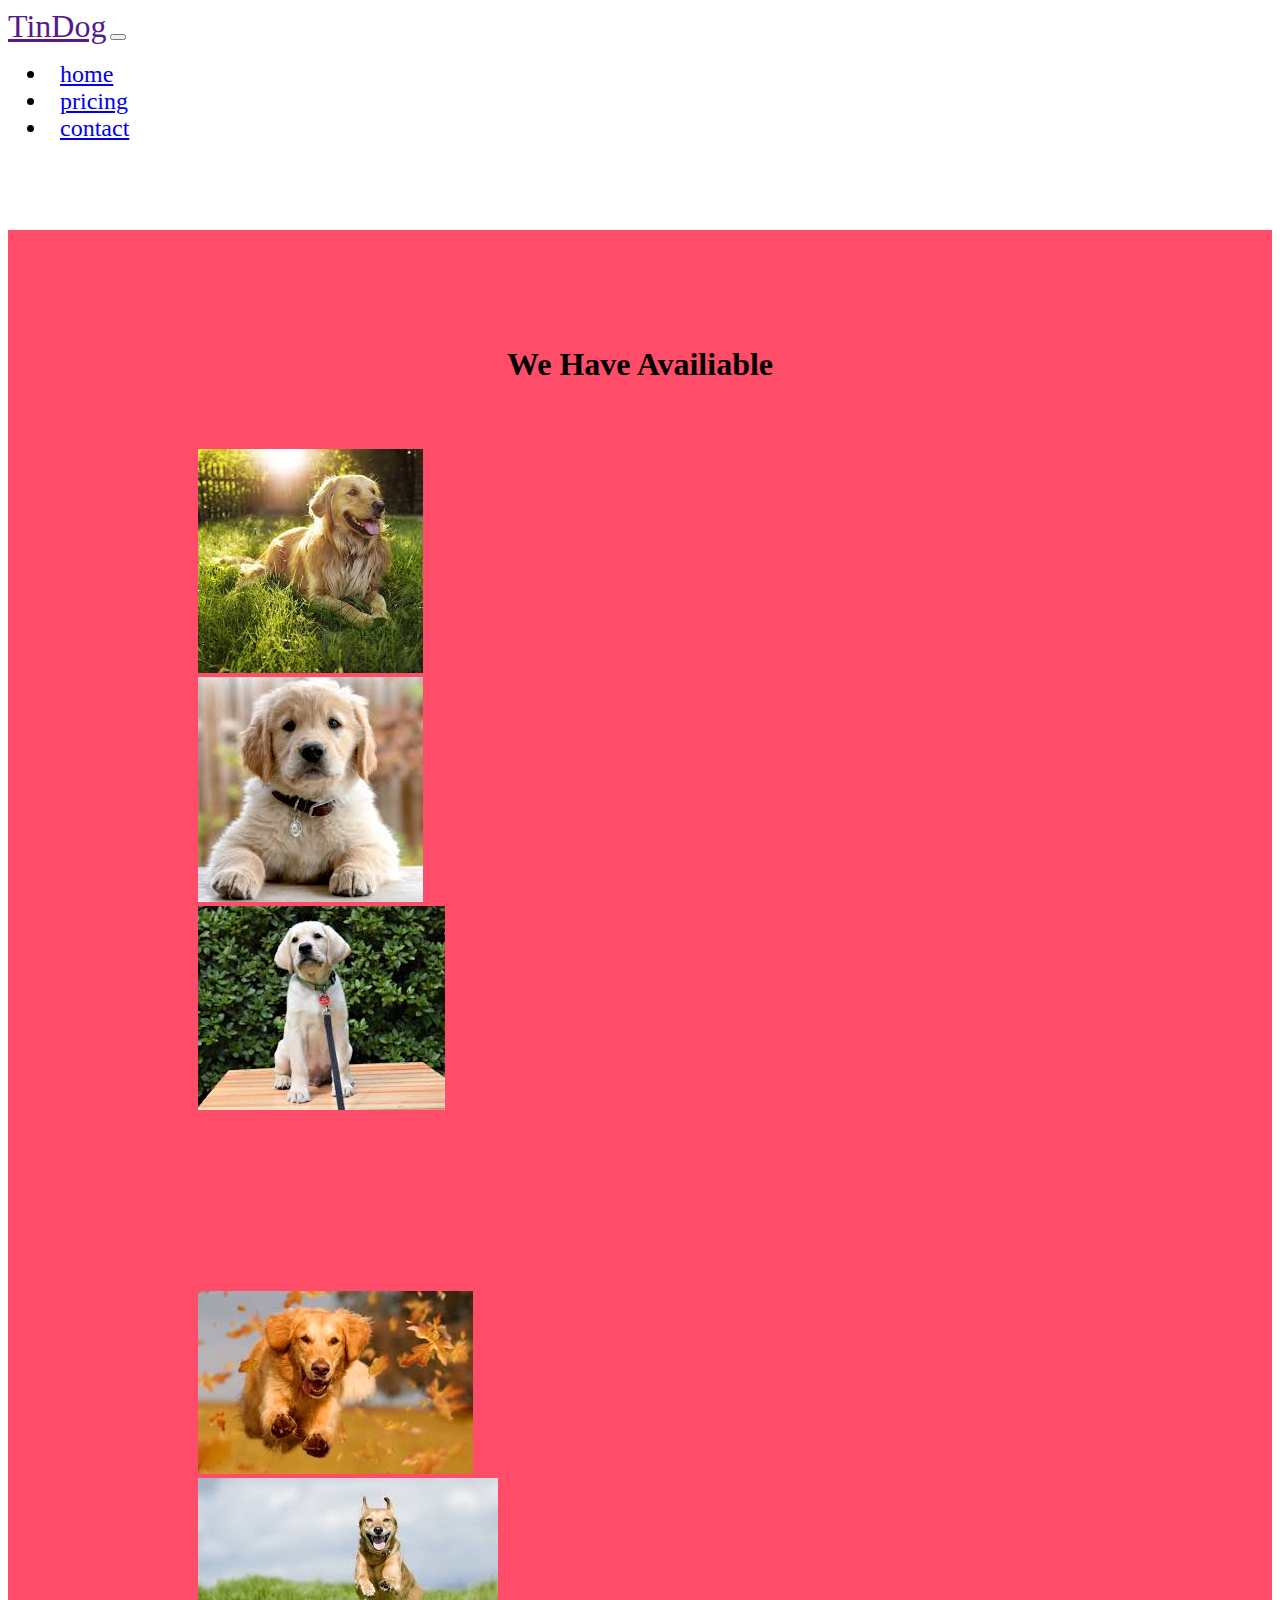
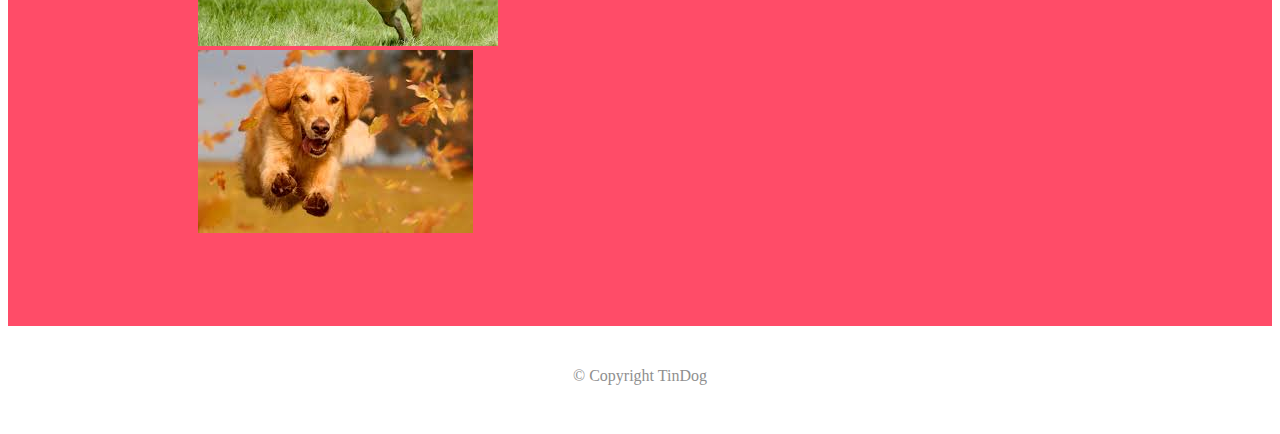
<file: Download.html>
<!DOCTYPE html>
<html lang="en" dir="ltr">
  <head>
    <meta charset="utf-8">
    <title>Download</title>
    <link rel="stylesheet"href="https://cdn.jsdelivr.net/npm/bootstrap@5.1.3/dist/css/bootstrap.min.css" rel="stylesheet" integrity="sha384-1BmE4kWBq78iYhFldvKuhfTAU6auU8tT94WrHftjDbrCEXSU1oBoqyl2QvZ6jIW3" crossorigin="anonymous">
    <script src="https://cdn.jsdelivr.net/npm/bootstrap@5.1.3/dist/js/bootstrap.bundle.min.js" integrity="sha384-ka7Sk0Gln4gmtz2MlQnikT1wXgYsOg+OMhuP+IlRH9sENBO0LRn5q+8nbTov4+1p" crossorigin="anonymous"></script>
      <link rel="stylesheet" href="css/styles.css">
  </head>
  <body>
    <nav class="navbar navbar-expand-md navbar-dark bg-dark">
        <a class="navbar-brand" href="">TinDog</a>
        <button class="navbar-toggler" type="button" data-bs-toggle="collapse" data-bs-target="#navbarTogglerDemo01" aria-controls="navbarTogglerDemo01" aria-expanded="false" aria-label="Toggle navigation">
          <span class="navbar-toggler-icon"></span>
        </button>

        <div class="collapse navbar-collapse" id="navbarTogglerDemo01">
        <ul class="navbar-nav ms-auto">
            <li class="nav-item">
                <a class="nav-link" href="index.html">home</a>
            </li>
            <li class="nav-item">
                <a class="nav-link" href="index.html">pricing</a>
            </li>
            <li class="nav-item">
                <a class="nav-link" href="index.html">contact</a>
            </li>
        </ul>
        </div>

     </nav>


    <section id="titledwnld">
        <h1 class="head-class">We Have Availiable</h1>
       <div class="row">
         <div class="col-lg-4 col-md-6">
            <img src="images/one.jfif" alt="dog1">
         </div>

         <div class="col-lg-4 col-md-6">
           <img src="images/three.jfif" alt="dog3">
         </div>
         <div class="col-lg-4 col-md-6">
           <img src="images/five.jfif" alt="dog3">
         </div>
       </div>
    </section>

    <section id="main">
             <div class="row">
                <div class="col-lg-4 col-md-6">
                  <img src="images/images1.jfif" alt="">
                </div>


                <div class="col-lg-4 col-md-6">
                  <img src="images/images2.jfif" alt="">
                </div>


                <div class="col-lg-4 col-md-6">
                  <img src="images/images1.jfif" alt="">
                </div>
             </div>
    </section>
    <section id="footer">
             <p class="footer-class">© Copyright TinDog</p>
    </section>
  </body>
</html>
</file>
<file: css/styles.css>
body{
  font-family:Montserrat;
}

#title{
  background-color: #ff4c68;
  color: #fff;
}
h1{
  font-family: "Montserrat-Black"
  font-size:3rem;
  line-height: 1.5;
  font-weight: bold;

}
h3{
  font-weight: bold;
}

h2{
  font-family: Montserrat-bold;
  text-align: center;
  font-size:3rem;
  line-height: 1.5;
}

p{
  text-align: center;
  color: #8f8f8f;
}
.container-fluid{
  padding: 3% 15% 10%;
}
/* navigation Bar */
.navbar{
  padding-bottom: 4.5rem;
}
.navbar-brand{
  font-family: "ubantu";
  font-size: 2rem;
  font-weight: 300;
}
.nav-item{
  padding: 0 12px;
  font-size: 1.5rem;
  font-weight: 100;
}

/* download button */
.download-button{
  margin: 5% 3% 5% 0;
}

/* image */

.title-image{
   width: 15%;
   transform: rotate(25deg);
    position:absolute;
    padding-bottom: 350px;
    right: 30%
}

/* feature section */

#features{
  padding: 6.2% 14%;
  background-color:#fff;
   position: relative;


}
.feature-box{
  text-align: center;
  padding: 5%;
}
.icon{
  color: #ef8172;
  margin-bottom: 1rem;
}

.icon:hover{
  color: #ff4c68;
}
/* Testimonials */

#testimonials{

  text-align: center;
  background-color: #ef8172;
  color: #fff;


}
.carousel-item{
    padding: 7% 15%;
}

.testimonial-image{
  border-radius: 100%;
  width: 15%;
  margin:20px

}
#press{
  background-color: #ef8172;
  text-align: center;
  padding-bottom: 3.5%;
}
.press-logo{
  width:15%;
  margin: 20px 20px 50px;
}
#pricing{
  padding: 7% 15%;
}

.pricing-column {
  padding: 2% 2%;
}

#cta{
    text-align:center;
    background-color: #ff4c68;
    color: #fff;
    padding: 5% 10%;

}
.cta-heading{
  padding-top:2px;
  font-family: "Montserrat-Black"
  font-size:3rem;
  line-height: 1.5;

}
#footer{
  padding: 2% 5%;
  text-align: center;
}

.social-icon {
  margin: 20px 10px;
}


#titledwnld{
  padding: 7% 15%;
  background-color: #ff4c68;
}

#main{
  padding: 7% 15%;
  background-color: #ff4c68;
}
.head-class{
  text-align: center;
  padding-bottom: 40px
}


.footers-class{
  color: #fff;
}
.login-head{
  /* text-align: center; */
  font-family: "Montserrat-Black"
  padding-bottom: 40px


}
#login-title{

}
#login-title{
  padding: 5% 15%;

}
.body-login{
  background-color:#ef8172
}
.form-head{
  padding: 7% 15%;
}
#downward{
  background-color:#ff4c68; 
  padding: 2% 5%;
  text-align: center;
}
@media (max-width: 1000px) {

  #title{
    text-align: center;
  }
  .title-image{
    position: static;
    transform: rotate(0);
    width: 80%;
  }
}


/* download image dog */
</file>
